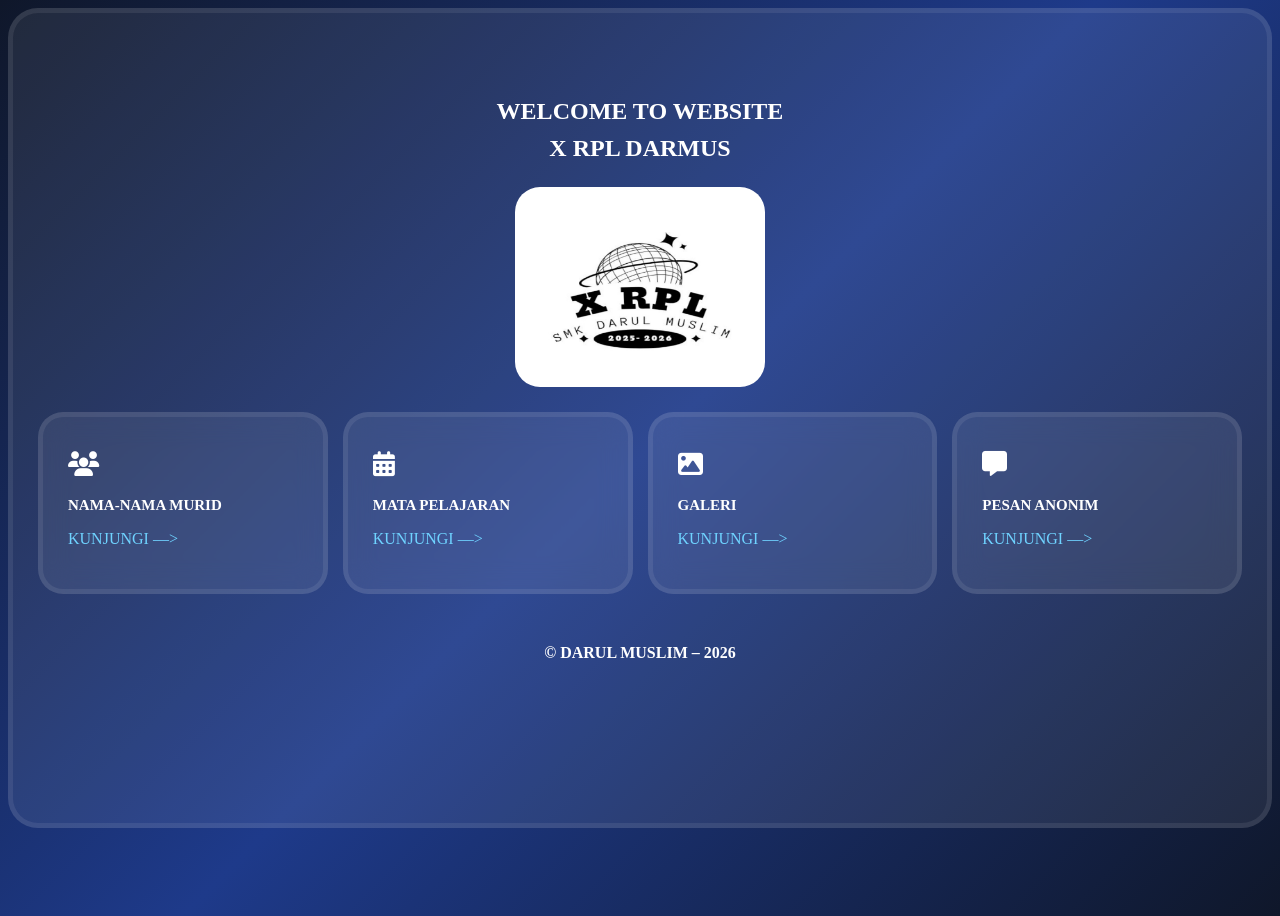
<file: index.html>
<!DOCTYPE html>
<html lang="en">
<head>
  <meta charset="UTF-8">
  <meta name="viewport" content="width=device-width, initial-scale=1.0">
  <link rel="stylesheet" href="style.css"/>
  
  <link rel="stylesheet" href="https://cdnjs.cloudflare.com/ajax/libs/font-awesome/6.5.0/css/all.min.css"/>
  <title>WEBSITE X RPL</title>
</head>
<body>
  <div class="ground">
  
  <div class="header">
    <h2 class="h2-header">WELCOME TO WEBSITE</h2>
    <h2 class="h2-header">X RPL DARMUS</h2>
  </div>
  
  <div class="content">
    <img src="foto.jpg" class="content1" />
  </div>
  
  <div class="menu">
    
    <div class="card">
      <i class="fa-solid fa-users"></i>
      <h3>NAMA-NAMA MURID</h3>
      <p><a href="murid.html">KUNJUNGI —></a></p>
    </div>
    
    <div class="card">
      <i class="fa-solid fa-calendar-days"></i>
      <h3>MATA PELAJARAN</h3>
      <p><a href="mapel.html">KUNJUNGI —></a></p>
    </div>
    
    <div class="card">
      <i class="fa-solid fa-image"></i>
      <h3>GALERI</h3>
      <p><a href="#">KUNJUNGI —></a></p>
    </div>
    
    <div class="card">
      <i class="fa-solid fa-message"></i>
      <h3>PESAN ANONIM</h3>
      <p><a href="pesan.html">KUNJUNGI —></a></p>
    </div>
  </div>
  
  <div class="footer">
    <footer class="text-footer"><b>© DARUL MUSLIM – 2026</b></footer>
  </div>
  </div>
</body>
</html>
</file>
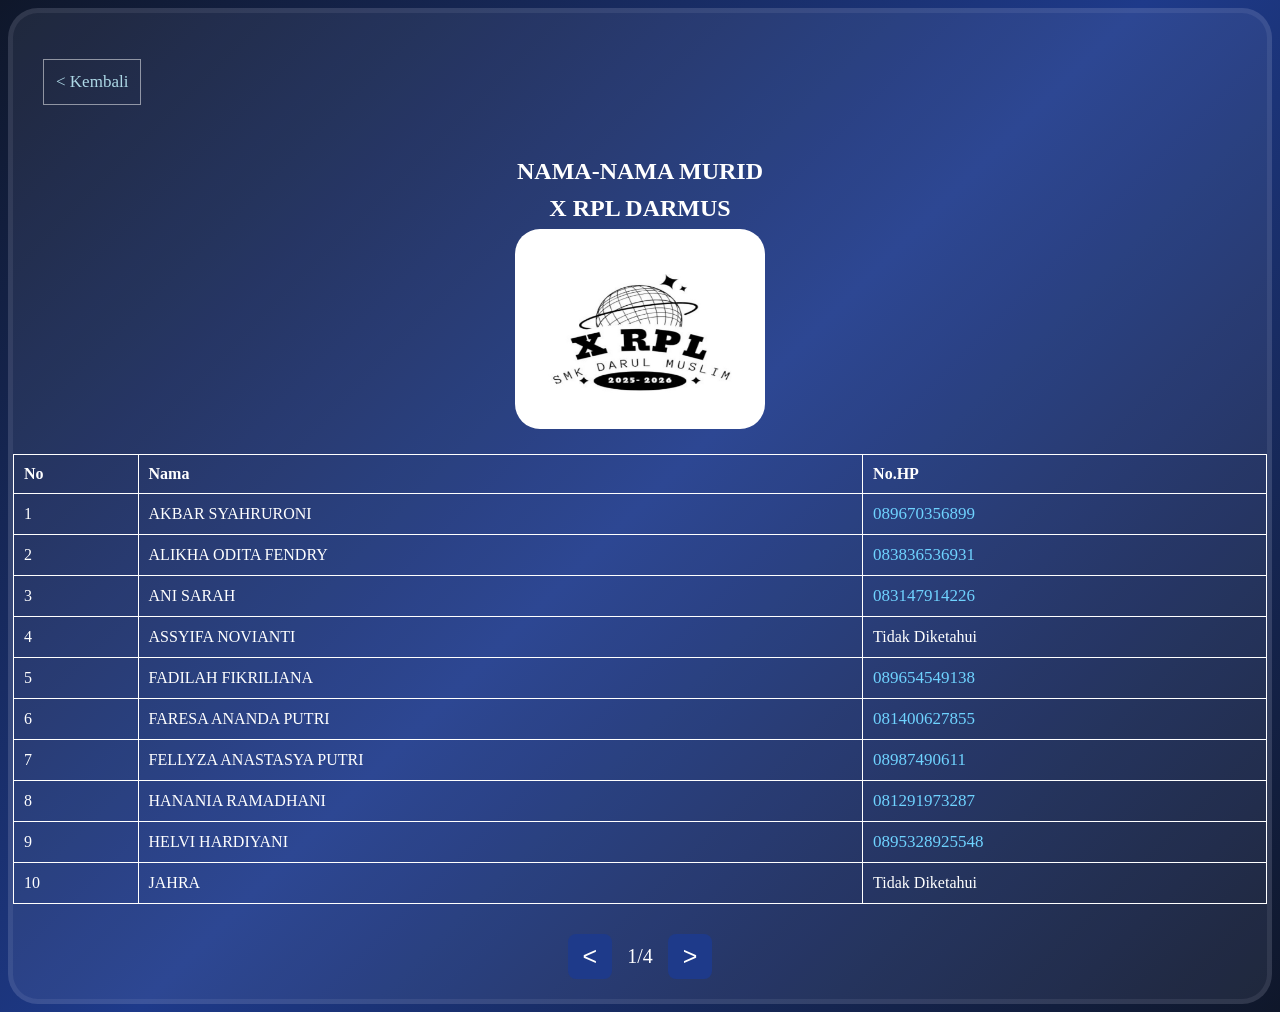
<file: murid.html>
<!DOCTYPE html>
<html lang="en">

<head>
  <meta charset="UTF-8">
  <meta name="viewport" content="width=device-width, initial-scale=1.0">
  <title>NAMA-NAMA MURID</title>
  
  <style>
    body {
      background: linear-gradient(135deg,
          #0f172a,
          #1e3a8a,
          #0f172a);
      min-height: 100vh;
    }
    
    .header {
      display: flex;
      flex-direction: column;
      align-items: center;
      justify-content: center;
      padding: 2px;
    }
    
    .h2-header {
      color: white;
      margin: 5px;
    }
    
    .ground {
      background: rgba(225, 225, 255, 0.08);
      border: 5px solid rgba(225, 225, 255, 0.08);
      border-radius: 30px;
      min-height: 90vh;
      
      display: flex;
      flex-direction: column;
    }
    
    .content {
      display: flex;
      align-items: center;
      justify-content: center;
    }
    
    .img-content {
      height: 200px;
      width: 250px;
      border-radius: 25px;
    }
    
    table {
      width: 100%;
      border-collapse: collapse;
      margin: 25px auto;
    }
    
    th,
    td {
      color: white;
      padding: 10px;
      
      white-space: nowrap;
      text-align: left;
      border: 1px solid white;
    }
    
    a {
      color: #6fd3ff;
      text-decoration: none;
      font-size: 17px;
    }
    
    .container {
      padding: 10px;
    }
    
    .back {
      display: inline-block;
      padding: 12px;
      border: 1px solid rgba(255, 255, 255, 0.5);
      color: lightblue;
      margin: 20px;
    }
    
    .pagination {
      margin-top: auto;
      text-align: left;
      padding-bottom: 15px;
      display: flex;
      justify-content: center;
      align-items: center;
      font-size: 20px;
      color: white;
    }
    
    .pagination button {
      font-size: 25px;
      padding: 8px 15px;
      margin: 5px;
      
      background: #1e3a8a;
      color: white;
      
      border: none;
      border-radius: 8px;
      
      cursor: pointer;
    }
    
    .table-box {
      flex: 1;
      overflow-y: auto;
    }
    
    #pageInfo {
      margin: 0 10px;
    }
  </style>
</head>

<body>
  <div class="ground">
    
    <div class="container">
      <p><a href="index.html" class="back">&lt; Kembali</a></p>
    </div>
    
    <div class="header">
      <h2 class="h2-header">NAMA-NAMA MURID</h2>
      <h2 class="h2-header">X RPL DARMUS</h2>
    </div>
    
    <div class="content">
      <img src="foto.jpg" class="img-content" />
    </div>
    
    <div class="table-box">
      <table id="dataTable">
        
        <tr>
          <th>No</th>
          <th>Nama</th>
          <th>No.HP</th>
        </tr>
        
        <tr>
          <td>1</td>
          <td>AKBAR SYAHRURONI</td>
          <td><a href="https://wa.me/6289670356899" target="_blank">089670356899</a></td>
        </tr>
        
        <tr>
          <td>2</td>
          <td>ALIKHA ODITA FENDRY</td>
          <td><a href="https://wa.me/6283836536931">083836536931</a></td>
        </tr>
        
        <tr>
          <td>3</td>
          <td>ANI SARAH</td>
          <td><a href="https://wa.me/6283147914226">083147914226</a></td>
        </tr>
        
        <tr>
          <td>4</td>
          <td>ASSYIFA NOVIANTI</td>
          <td><a href="https://wa.me/"></a>Tidak Diketahui</td>
        </tr>
        
        <tr>
          <td>5</td>
          <td>FADILAH FIKRILIANA</td>
          <td><a href="https://wa.me/6289654549138">089654549138</a></td>
        </tr>
        
        <tr>
          <td>6</td>
          <td>FARESA ANANDA PUTRI</td>
          <td><a href="https://wa.me/6281400627855">081400627855</td>
        </tr>
        
        <tr>
          <td>7</td>
          <td>FELLYZA ANASTASYA PUTRI</td>
          <td><a href="https://wa.me/628987490611">08987490611</a></td>
        </tr>
        
        <tr>
          <td>8</td>
          <td>HANANIA RAMADHANI</td>
          <td><a href="https://wa.me/6281291973287">081291973287</a></td>
        </tr>
        
        <tr>
          <td>9</td>
          <td>HELVI HARDIYANI</td>
          <td><a href="https://wa.me/62895328925548" target="_blank">0895328925548</a></td>
        </tr>
        
        <tr>
          <td>10</td>
          <td>JAHRA</td>
          <td><a href="https://wa.me/"></a>Tidak Diketahui</td>
        </tr>
        
        <tr>
          <td>11</td>
          <td>LUQMAN ADIL UBAIDILLAH</td>
          <td><a href="https://wa.me/6285780771152" target="_blank">085780771152</a></td>
        </tr>
        
        <tr>
          <td>12</td>
          <td>M. NAZRIL</td>
          <td><a href="https://wa.me/"></a>Tidak Diketahui</td>
        </tr>
        
        <tr>
          <td>13</td>
          <td>M. RIFKI AL-FADJERIANSYAH</td>
          <td><a href="https://wa.me/62895428376696" target="_blank">0895428376696</a></td>
        </tr>
        
        <tr>
          <td>14</td>
          <td>MAYA</td>
          <td><a href="https://wa.me/"></a>Tidak Diketahui</td>
        </tr>
        
        <tr>
          <td>15</td>
          <td>MELANI PUTRI</td>
          <td><a href="https://wa.me/6281210264949" target="_blank">081210264949</a></td>
        </tr>
        
        <tr>
          <td>16</td>
          <td>MERDIANA</td>
          <td><a href="https://wa.me/"></a>Tidak Diketahui</td>
        </tr>
        
        <tr>
          <td>17</td>
          <td>MERDIANTI</td>
          <td><a href="https://wa.me/"></a>Tidak Diketahui</td>
        </tr>
        
        <tr>
          <td>18</td>
          <td>MIRANDA OKTAVIANI</td>
          <td><a href="https://wa.me/62895400993167">0895400993167</a></td>
        </tr>
        
        <tr>
          <td>19</td>
          <td>MUHAMMAD AKBAR</td>
          <td><a href="https://wa.me/62895320638112" target="_blank">0895320638112</a></td>
        </tr>
        
        <tr>
          <td>20</td>
          <td>MUHAMMAD DIKA</td>
          <td><a href="https://wa.me/62895635000299" target="_blank">0895635000299</a></td>
        </tr>
        
        <tr>
          <td>21</td>
          <td>NAYSILA SRI RAHAYU</td>
          <td><a href="https://wa.me/628815355097">08815355097</td>
        </tr>
        
        <tr>
          <td>22</td>
          <td>NAZWA AULIA</td>
          <td><a href="https://wa.me/6285283528776">085283528776</a></td>
        </tr>
        
        <tr>
          <td>23</td>
          <td>NEISYA SHAKINA AULIA HENDRAWAN</td>
          <td><a href="https://wa.me/628881142379">08881142379</a></td>
        </tr>
        
        <tr>
          <td>24</td>
          <td>RANI AGUSTINA RAMADANI</td>
          <td><a href="https://wa.me/"></a>Tidak Diketahui</td>
        </tr>
        
        <tr>
          <td>25</td>
          <td>SALSA BILLAH</td>
          <td><a href="https://wa.me/"></a>Tidak Diketahui</td>
        </tr>
        
        <tr>
          <td>26</td>
          <td>SITI AMALIAH</td>
          <td><a href="https://wa.me/6285892418819">085892418819</a></td>
        </tr>
        
        <tr>
          <td>27</td>
          <td>SITI DUROTUL NABILA ALZAJILAH</td>
          <td><a href="https://wa.me/6285719443095">085719443095</a></td>
        </tr>
        
        <tr>
          <td>28</td>
          <td>SITI NUR ANNISA</td>
          <td><a href="https://wa.me/"></a>Tidak Diketahui</td>
        </tr>
        
        <tr>
          <td>29</td>
          <td>SITI NUR HABIBAH</td>
          <td><a href="https://wa.me/6289683974400">089683974400</a></td>
        </tr>
        
        <tr>
          <td>30</td>
          <td>SITI NURHASANAH</td>
          <td><a href="https://wa.me/"></a>Tidak Diketahui</td>
        </tr>
        
        <tr>
          <td>31</td>
          <td>SITI SAFIRA ANURIYYAH</td>
          <td><a href="https://wa.me/"></a>Tidak Diketahui</td>
        </tr>
        
        <tr>
          <td>32</td>
          <td>SITI SALWA AGUSTIN</td>
          <td><a href="https://wa.me/62895360359427">0895360359427</a></td>
        </tr>
        
        <tr>
          <td>33</td>
          <td>UMMI KHOLILAH PULUNGAN</td>
          <td><a href="https://wa.me/6288219628386">088219628386</a></td>
        </tr>
        
        <tr>
          <td>34</td>
          <td>ZULPA ALPAKUN NISA</td>
          <td><a href="https://wa.me/6285283528809">085283528809</a></td>
        </tr>
        
        <tr>
          <td>35</td>
          <td>FITROH LAUNA MAULIDA</td>
          <td><a href="https://wa.me/"></a>Tidak Diketahui</td>
        </tr>
        
        <tr>
          <td>36</td>
          <td>RIZAL FAHRI PRATAMA</td>
          <td><a href="https://wa.me/6283142897932">083142897932</a></td>
        </tr>
        
        <tr>
          <td>37</td>
          <td>VIKA AULIANISSA</td>
          <td><a href="https://wa.me/6289518890849" target="_blank">089518890849</a></td>
        </tr>
        
      </table>
    </div>
    
    <div class="pagination">
      <button onclick="prevPage()">&lt;</button>
      
      <span id="pageInfo">1/3</span>
      
      <button onclick="nextPage()">&gt;</button>
      
    </div>
    
  </div>
  </div>
  <script>
    let currentPage = 1;
    let rowsPerPage = 10;
    
    let table = document.getElementById("dataTable");
    let rows = table.getElementsByTagName("tr");
    
    let totalPages = Math.ceil((rows.length - 1) / rowsPerPage);
    
    function showPage(page) {
      
      let start = (page - 1) * rowsPerPage + 1;
      let end = start + rowsPerPage;
      
      for (let i = 1; i < rows.length; i++) {
        
        if (i >= start && i < end) {
          rows[i].style.display = "";
        }
        else {
          rows[i].style.display = "none";
        }
        
      }
      
      document.getElementById("pageInfo").innerText =
        page + "/" + totalPages;
    }
    
    function nextPage() {
      
      if (currentPage < totalPages) {
        currentPage++;
        showPage(currentPage);
      }
      
    }
    
    function prevPage() {
      
      if (currentPage > 1) {
        currentPage--;
        showPage(currentPage);
      }
      
    }
    
    showPage(1);
  </script>
</body>

</html>
</file>
<file: style.css>
body {
  background: linear-gradient(135deg,
      #0f172a,
      #1e3a8a,
      #0f172a);
  
  min-height: 100vh;
}

.ground {
  background: rgba(255, 255, 255, 0.08);
  border: 5px solid rgba(255, 255, 255, 0.08);
  border-radius: 30px;
  min-height: 90vh;
}

.header {
  display: flex;
  flex-direction: column;
  align-items: center;
  justify-content: center;
  padding: 20px;
  padding-top: 80px;
}
.h2-header {
  color: white;
  margin: 5px;
}

.content {
  display: flex;
  align-items: center;
  justify-content: center;
}
.content1 {
  height: 200px;
  width: 250px;
  border-radius: 25px;
}

.menu {
  display: grid;
  grid-template-columns: repeat(auto-fit, minmax(200px,1fr));
  justify-content: center;
  align-items: center;
  gap: 15px;
  padding: 25px;
  
}
.card {
  background: rgba(255, 255, 255, 0.08);
  border: 5px solid rgba(255, 255, 255, 0.08);
  backdrop-filter: blur(15px);
  border-radius: 25px;
  padding: 25px;
  color: white;
  text-align: left;
}
.card i {
  font-size: 25px;
  margin: 10px 0 5px 0;
}
.card h3 {
  font-size: 15px;
  word-break: break-word;
  
}
.card a {
  color: #6fd3ff;
  text-decoration: none;
}

.footer {
  display: flex;
  justify-content: center;
  align-items: center;
  padding: 25px;
}
.text-footer {
  color: white;
  font-size: 16px;
}
</file>
